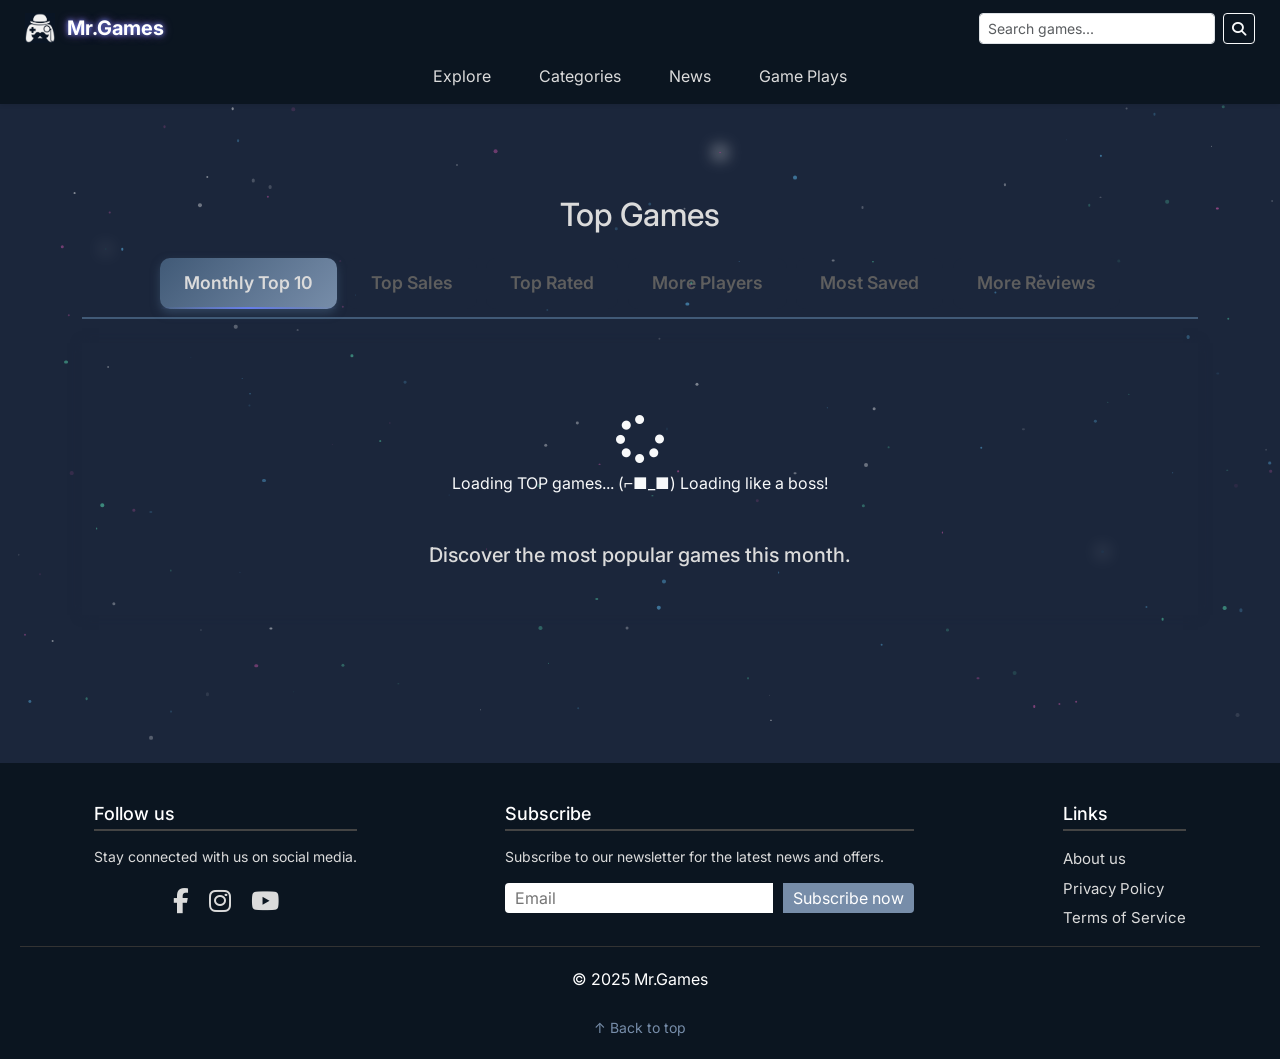
<file: top.html>
<!DOCTYPE html>
<html lang="en">
<head>
  <meta charset="UTF-8" />
  <meta name="viewport" content="width=device-width, initial-scale=1.0"/>
  <title>Mr.Games - Top games</title>

  <!-- Bootstrap CSS -->
  <link href="https://cdn.jsdelivr.net/npm/bootstrap@5.3.6/dist/css/bootstrap.min.css" rel="stylesheet">
  
  <!-- Custom CSS -->
  <link rel="stylesheet" href="/css/style.css">
  <link rel="stylesheet" href="/css/top.css">

  <!-- Google Fonts -->
  <link href="https://fonts.googleapis.com/css2?family=Inter:wght@400;600&display=swap" rel="stylesheet">

  <!-- Font Awesome -->
  <link rel="stylesheet" href="https://cdnjs.cloudflare.com/ajax/libs/font-awesome/6.7.2/css/all.min.css">
</head>
<body>
  <!-- Navbar -->
   <header>
        <nav class="navbar navbar-dark bg-navbar fixed-top shadow-sm py-2">
            <!-- Cometas -->
            <div class="shooting-stars"></div>

            <div class="container-fluid flex-column">
                <div class="d-flex align-items-center justify-content-between flex-wrap mx-lg-auto w-98">

                    <!-- Pantalla grande -->
                    <a href="index.html" class="d-none d-lg-flex align-items-center text-decoration-none">
                        <img src="/img/Logo2.png" alt="Logo" style="width: 30px; height: auto;"  class="logo me-1">
                        <span class="navbar-brand mb-0 ms-2">Mr.Games</span>
                    </a>

                    <form class="d-none d-lg-flex ms-auto" role="search">
                        <input class="form-control form-control-sm me-2" type="search" placeholder="Search games..." aria-label="Buscar">
                        <button class="btn btn-outline-light btn-sm" type="submit"><i class="fas fa-search"></i></button>
                    </form>

                    <!-- Pantalla chica -->
                    <div class="d-flex d-lg-none w-100 align-items-center justify-content-between">
                        
                        <a href="index.html" class="text-decoration-none">
                            <img src="/img/Logo2.png" alt="Logo" class="logo me-2">
                        </a>

                        <a href="index.html" class="navbar-brand mb-0 mx-auto text-center">Mr.Games</a>

                        <button class="navbar-toggler" type="button" data-bs-toggle="collapse" data-bs-target="#navbarCollapse"
                            aria-controls="navbarCollapse" aria-expanded="false" aria-label="Toggle navigation">
                            <span class="navbar-toggler-icon"></span>
                        </button>
                    </div>

                </div>

                <!-- Enlaces pantalla grande -->
                <ul class="navbar-nav w-100 d-none d-lg-flex flex-row justify-content-center mt-2">
                    <li class="nav-item mx-2"><a class="nav-link boton-brinco" href="index.html">Explore</a></li>
                    <li class="nav-item mx-2"><a class="nav-link boton-brinco" href="categorias.html">Categories</a></li>
                    <li class="nav-item mx-2"><a class="nav-link boton-brinco" href="noticias.html">News</a></li>
                    <li class="nav-item mx-2"><a class="nav-link boton-brinco" href="videos.html">Game Plays</a></li>
                </ul>

                <!-- Menú colapsado -->
                <div class="collapse navbar-collapse w-100 mt-2 d-lg-none" id="navbarCollapse">
                    
                    <form class="d-flex mb-3" role="search">
                        <input class="form-control form-control-sm me-2" type="search" placeholder="Search..." aria-label="Buscar">
                        <button class="btn btn-outline-light btn-sm" type="submit"><i class="fas fa-search"></i></button>
                    </form>

                    <ul class="navbar-nav w-100 d-flex flex-column align-items-center">
                        <li class="nav-item mx-2"><a class="nav-link boton-brinco" href="index.html">Explore</a></li>
                        <li class="nav-item mx-2"><a class="nav-link boton-brinco" href="categorias.html">Categories</a></li>
                        <li class="nav-item mx-2"><a class="nav-link boton-brinco" href="noticias.html">News</a></li>
                        <li class="nav-item mx-2"><a class="nav-link boton-brinco" href="videos.html">Game Plays</a></li>
                    </ul>
                </div>
            </div>
        </nav>
    </header>

    <div class="particle-container" id="particleContainer">
        <!-- Main content -->
        <main class="container my-5 pt-5">
            <h2 class="mb-4 text-center">Top Games</h2>

            <!-- Tabs/Pills navigation -->
            <ul class="nav nav-pills justify-content-center mb-4" id="topGamesTabs" role="tablist">
                <li class="nav-item mb-2" role="presentation"><button class="nav-link active" id="monthly-tab" data-bs-toggle="pill" data-bs-target="#monthly" type="button" role="tab">Monthly Top 10</button></li>
                <li class="nav-item mb-2" role="presentation"><button class="nav-link" id="sales-tab" data-bs-toggle="pill" data-bs-target="#sales" type="button" role="tab">Top Sales</button></li>
                <li class="nav-item mb-2" role="presentation"><button class="nav-link" id="rated-tab" data-bs-toggle="pill" data-bs-target="#rated" type="button" role="tab">Top Rated</button></li>
                <li class="nav-item mb-2" role="presentation"><button class="nav-link" id="players-tab" data-bs-toggle="pill" data-bs-target="#players" type="button" role="tab">More Players</button></li>
                <li class="nav-item mb-2" role="presentation"><button class="nav-link" id="added-tab" data-bs-toggle="pill" data-bs-target="#added" type="button" role="tab">Most Saved</button></li>
                <li class="nav-item mb-2" role="presentation"><button class="nav-link" id="reviewed-tab" data-bs-toggle="pill" data-bs-target="#reviewed" type="button" role="tab">More Reviews</button></li>
            </ul>

            <!-- Tabs content -->
            <div class="tab-content" id="topGamesTabsContent" >
            <div id="loading-spinner" class="text-center my-5"><i class="fas fa-spinner fa-spin fa-3x text-light"></i><p class="text-light mt-2">Loading TOP games... (⌐■_■) Loading like a boss!</p></div>
            <div class="tab-pane fade show active" id="monthly" role="tabpanel"><h5 class="text-center mb-4">Discover the most popular games this month.</h5><div class="row" id="game-list"></div></div>
            <div class="tab-pane fade" id="sales" role="tabpanel"><h5 class="text-center mb-4">Check out the best-selling games.</h5><div class="row" id="top-sales-list"></div></div>
            <div class="tab-pane fade" id="rated" role="tabpanel"><h5 class="text-center mb-4">Games with the highest ratings.</h5><div class="row" id="top-rated-list"></div></div>
            <div class="tab-pane fade" id="players" role="tabpanel"><h5 class="text-center mb-4">Games with the most active players.</h5><div class="row" id="most-played-list"></div></div>
            <div class="tab-pane fade" id="added" role="tabpanel"><h5 class="text-center mb-4">Most saved games by users.</h5><div class="row" id="most-added-list"></div></div>
            <div class="tab-pane fade" id="reviewed" role="tabpanel"><h5 class="text-center mb-4">Games with the most reviews.</h5><div class="row" id="most-reviewed-list"></div></div></div>
        </main>
    </div>

  <!-- Footer -->
 <footer>
        <div class="footer-container">

            <!-- Redes sociales -->
            <div class="footer-section social">
                <h3>Follow us</h3>
                <p>Stay connected with us on social media.</p>
                <div class="social-icons">
                    <a href="https://facebook.com" target="_blank"><i class="fab fa-facebook-f"></i></a>
                    <a href="https://instagram.com" target="_blank"><i class="fab fa-instagram"></i></a>
                    <a href="https://youtube.com" target="_blank"><i class="fab fa-youtube"></i></a>
                </div>
            </div>

            <!-- Newsletter -->
            <div class="footer-section newsletter">
                <h3>Subscribe</h3>
                <p>Subscribe to our newsletter for the latest news and offers.</p>
                <form>
                    <input type="email" placeholder="Email">
                    <button type="submit">Subscribe now</button>
                </form>
            </div>

            <!-- Políticas y créditos -->
            <div class="footer-section links">
                <h3>Links</h3>
                <ul>
                    <li><a href="#">About us</a></li>
                    <li><a href="#">Privacy Policy</a></li>
                    <li><a href="#">Terms of Service</a></li>
                </ul>
            </div>
        </div>

        <div class="footer-bottom">
            <p>&copy; 2025 Mr.Games</p>
            <a href="#top" class="back-to-top">↑ Back to top</a>
        </div>
    </footer>


  <!-- Scripts -->
  <script src="https://cdn.jsdelivr.net/npm/bootstrap@5.3.6/dist/js/bootstrap.bundle.min.js"></script>
  <script src="/js/top.js"></script>
  <script src="/js/search.js"></script>
</body>
</html>
</file>
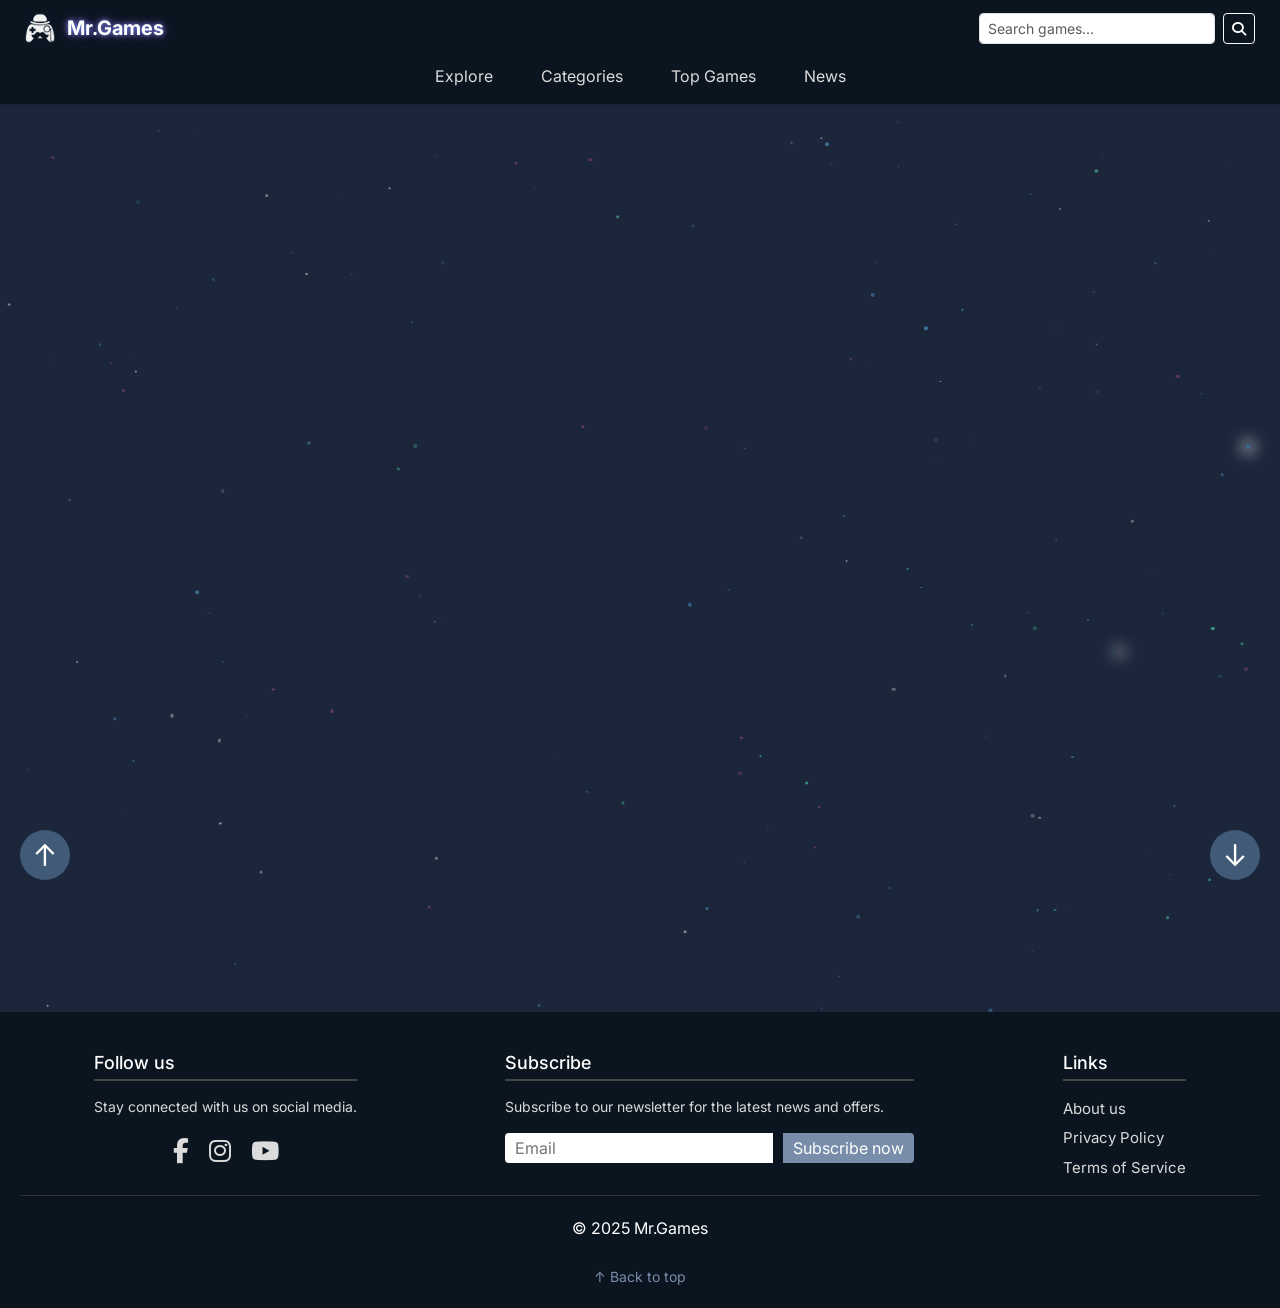
<file: videos.html>
<!DOCTYPE html>
<html lang="en">
<head>
    <meta charset="UTF-8">
    <meta name="viewport" content="width=device-width, initial-scale=1.0">
    <title>Mr.Games</title>

    <!-- Bootstrap CSS -->
    <link href="https://cdn.jsdelivr.net/npm/bootstrap@5.3.6/dist/css/bootstrap.min.css" rel="stylesheet" integrity="sha384-4Q6Gf2aSP4eDXB8Miphtr37CMZZQ5oXLH2yaXMJ2w8e2ZtHTl7GptT4jmndRuHDT" crossorigin="anonymous">
    
    <!-- Style CSS -->
    <link rel="stylesheet" href="/css/style.css">
    <link rel="stylesheet" href="/css/videos.css">

    <!-- Google fonts -->
    <link rel="preconnect" href="https://fonts.googleapis.com">
    <link rel="preconnect" href="https://fonts.gstatic.com" crossorigin>
    <link href="https://fonts.googleapis.com/css2?family=Inter:ital,opsz,wght@0,14..32,100..900;1,14..32,100..900&display=swap" rel="stylesheet">
    
    <!--Icons -->
    <link rel="stylesheet" href="https://cdnjs.cloudflare.com/ajax/libs/font-awesome/6.7.2/css/all.min.css" integrity="sha512-Evv84Mr4kqVGRNSgIGL/F/aIDqQb7xQ2vcrdIwxfjThSH8CSR7PBEakCr51Ck+w+/U6swU2Im1vVX0SVk9ABhg==" crossorigin="anonymous" referrerpolicy="no-referrer" />
</head>

<body id="top">
    
    <!-- Menú de navegación -->
    <header>
    
        <nav class="navbar navbar-dark bg-navbar fixed-top shadow-sm py-2">
            <!-- Cometas -->
            <div class="shooting-stars"></div>
            
            <div class="container-fluid flex-column">

                <div class="d-flex align-items-center justify-content-between flex-wrap mx-lg-auto w-98">

                    <!-- Pantalla grande -->
                    <a href="index.html" class="d-none d-lg-flex align-items-center text-decoration-none">
                        <img src="/img/Logo2.png" alt="Logo" style="width: 30px; height: auto;"  class="logo me-1">
                        <span class="navbar-brand mb-0 ms-2">Mr.Games</span>
                    </a>

                    <form class="d-none d-lg-flex ms-auto" role="search">
                        <input class="form-control form-control-sm me-2" type="search" placeholder="Search games..." aria-label="Buscar">
                        <button class="btn btn-outline-light btn-sm" type="submit"><i class="fas fa-search"></i></button>
                    </form>

                    <!-- Pantalla chica -->
                    <div class="d-flex d-lg-none w-100 align-items-center justify-content-between">
                        
                        <a href="index.html" class="text-decoration-none">
                            <img src="/img/Logo2.png" alt="Logo" class="logo me-2">
                        </a>

                        <a href="index.html" class="navbar-brand mb-0 mx-auto text-center">Mr.Games</a>

                        <button class="navbar-toggler" type="button" data-bs-toggle="collapse" data-bs-target="#navbarCollapse"
                            aria-controls="navbarCollapse" aria-expanded="false" aria-label="Toggle navigation">
                            <span class="navbar-toggler-icon"></span>
                        </button>
                    </div>

                </div>

                <!-- Enlaces pantalla grande -->
                <ul class="navbar-nav w-100 d-none d-lg-flex flex-row justify-content-center mt-2">
                    <li class="nav-item mx-2"><a class="nav-link boton-brinco" href="index.html">Explore</a></li>
                    <li class="nav-item mx-2"><a class="nav-link boton-brinco" href="categorias.html">Categories</a></li>
                    <li class="nav-item mx-2"><a class="nav-link boton-brinco" href="top.html">Top Games</a></li>
                    <li class="nav-item mx-2"><a class="nav-link boton-brinco" href="noticias.html">News</a></li>
                </ul>

                <!-- Menú colapsado -->
                <div class="collapse navbar-collapse w-100 mt-2 d-lg-none" id="navbarCollapse">
                    
                    <form class="d-flex mb-3" role="search">
                        <input class="form-control form-control-sm me-2" type="search" placeholder="Buscar juegos..." aria-label="Buscar">
                        <button class="btn btn-outline-light btn-sm" type="submit"><i class="fas fa-search"></i></button>
                    </form>

                    <ul class="navbar-nav w-100 d-flex flex-column align-items-center">
                    <li class="nav-item mx-2"><a class="nav-link boton-brinco" href="index.html">Explore</a></li>   
                    <li class="nav-item mx-2"><a class="nav-link boton-brinco" href="categorias.html">Categories</a></li>
                    <li class="nav-item mx-2"><a class="nav-link boton-brinco" href="top.html">Top Games</a></li>
                    <li class="nav-item mx-2"><a class="nav-link boton-brinco" href="noticias.html">News</a></li>
                    </ul>
                </div>
            </div>
        </nav>

        <div class="container mt-5 pt-3">
            <div class="row">
                <div class="col-md-12">
                  
                </div>
            </div>
        </div>
    </header>
    <br>
    <br>


    <div class="particle-container" id="particleContainer">
        <!-- Contenido principal --> 
        <div class="content">
            <main class="container-fluid px-0">
            <div id="videos" class="video-wrapper"></div>
            </main>
            <br><br>
        </div>
    </div>

    <!-- Footer -->
    <footer>
        <div class="footer-container">

            <!-- Redes sociales -->
            <div class="footer-section social">
                <h3>Follow us</h3>
                <p>Stay connected with us on social media.</p>
                <div class="social-icons">
                    <a href="https://facebook.com" target="_blank"><i class="fab fa-facebook-f"></i></a>
                    <a href="https://instagram.com" target="_blank"><i class="fab fa-instagram"></i></a>
                    <a href="https://youtube.com" target="_blank"><i class="fab fa-youtube"></i></a>
                </div>
            </div>

            <!-- Newsletter -->
            <div class="footer-section newsletter">
                <h3>Subscribe</h3>
                <p>Subscribe to our newsletter for the latest news and offers.</p>
                <form>
                    <input type="email" placeholder="Email">
                    <button type="submit">Subscribe now</button>
                </form>
            </div>

            <!-- Políticas y créditos -->
            <div class="footer-section links">
                <h3>Links</h3>
                <ul>
                    <li><a href="#">About us</a></li>
                    <li><a href="#">Privacy Policy</a></li>
                    <li><a href="#">Terms of Service</a></li>
                </ul>
            </div>
        </div>

        <div class="footer-bottom">
            <p>&copy; 2025 Mr.Games</p>
            <a href="#top" class="back-to-top">↑ Back to top</a>
        </div>
    </footer>

    <!-- Font Awesome CDN -->

    <!-- Bootstrap JS -->
    <script src="https://cdn.jsdelivr.net/npm/bootstrap@5.3.6/dist/js/bootstrap.bundle.min.js" integrity="sha384-j1CDi7MgGQ12Z7Qab0qlWQ/Qqz24Gc6BM0thvEMVjHnfYGF0rmFCozFSxQBxwHKO" crossorigin="anonymous"></script>
    
    <!-- App JS -->
    <script src="/js/videos.js"></script>
    <script src="/js/search.js"></script>
</body>
</html>
</file>
<file: css/style.css>
:root
{
    --oscuro: #0b1520;
    --fuerte: #1b263b;
    --medio: #415a77;
    --claro: #778da9;
    --gris: #dbdbdb;
    --grisMedio: #5e5e5e;
    --grisOscuro: #373737;
}

body 
{
    font-family: "Inter", sans-serif;
    font-optical-sizing: auto;
    font-style: normal;
    background-color: var(--fuerte);
    color: var(--gris);
    transition: background-color 0.5s ease, color 0.5s ease;
    margin: 0;
    padding-top: 100px;
    height: 100%;
}

.content 
{
    min-height: calc(100vh - 56px);
    display: flex;
    flex-direction: column;
    justify-content: space-between;
}

main 
{
    flex: 1;
}

/* Menú navegación */
.navbar-brand 
{
    font-weight: bold;
}

.bg-navbar 
{
    background-color: var(--oscuro);
}

.logo 
{
    width: 35px;
    height: 35px;
}

.nav-link 
{
    color: var(--gris);
    transition: color 0.3s ease;
    text-align: center;
    padding: 10px;
}

.nav-link:hover 
{
    color: white;
    transform: scaleX(1.1);
}

.w-98 
{
    width: 98%;
}

/* PARTÍCULAS */
.particle-container 
{
    position: relative;
    width: 100%;
    height: 100%;
    background: var(--fuerte);
    overflow: hidden;
    padding-bottom: 100px;
}

/* Partículas individuales */
.particle 
{
    position: absolute;
    background: rgba(255, 255, 255, 0.7);
    border-radius: 50%;
    pointer-events: none;
    transition: 
    box-shadow 0.5s ease, 
    transform 0.5s ease,
    opacity 0.5s ease;
}

/* Efecto de brillo */
.particle.glow 
{
    box-shadow: 0 0 15px 5px rgba(255, 255, 255, 0.9);
    transform: scale(1.5);
    opacity: 1;
}

/*Animacion botones */
.boton-brinco 
{
    transition: transform 0.2s ease-in-out;
}

.boton-brinco:hover 
{
    animation: saltar 0.5s ease;
}

@keyframes saltar 
{
    0%   { transform: translateY(0); }
    30%  { transform: translateY(-8px); }
    50%  { transform: translateY(0); }
    70%  { transform: translateY(-4px); }
    100% { transform: translateY(0); }
}

.nav-link {
  position: relative;
  padding: 0.5rem 1rem;
  transition: all 0.3s ease;
}

.nav-link::after {
  content: '';
  position: absolute;
  bottom: 0;
  left: 50%;
  width: 0;
  height: 2px;
  background: linear-gradient(90deg, transparent, var(--medio), transparent);
  transition: all 0.3s ease;
}

.nav-link:hover::after,
.nav-link.active::after {
  width: 100%;
  left: 0;
}

/* Brillo del Logo*/
.navbar-brand {
  text-shadow: 0 0 5px #667eea, 0 0 10px #764ba2;
  animation: neonGlow 2s infinite alternate;
}

@keyframes neonGlow {
  from {
    text-shadow: 0 0 5px #667eea, 0 0 10px #764ba2;
  }
  to {
    text-shadow: 0 0 10px #667eea, 0 0 20px #764ba2, 0 0 30px #8a2be2;
  }
}

/* COMETA */
/* Efecto de cometas/estrellas fugaces */
.shooting-stars {
  position: absolute;
  top: 0;
  left: 0;
  width: 100%;
  height: 100%;
  overflow: hidden;
  pointer-events: none;
  z-index: 0;
}

.shooting-star {
  position: absolute;
  top: 50%;
  left: 0;
  width: 100px;
  height: 1px;
  background: linear-gradient(90deg, rgba(255,255,255,0), rgba(255,255,255,0.8));
  transform-origin: left center;
  animation: shootingStar 8s linear infinite;
  opacity: 0;
}

@keyframes shootingStar {
  0% {
    transform: translateX(0) translateY(0);
    opacity: 0;
  }
  10% {
    opacity: 1;
  }
  100% {
    transform: translateX(2000px) translateY(-10px);
    opacity: 0;
  }
}

/* Footer */
footer 
{
    background-color: var(--oscuro);
    color: white;
    padding: 40px 20px 20px;
    position: relative;
}

.footer-container 
{
    display: flex;
    flex-wrap: wrap;
    justify-content: space-around;
    gap: 40px;
    max-width: 1200px;
    margin: auto;
}

.footer-container p 
{
    font-size: 14px;
    color: var(--gris);
}

.footer-section h3 
{
    margin-bottom: 15px;
    font-size: 18px;
    border-bottom: 2px solid #444;
    padding-bottom: 5px;
}

.social-icons 
{
    display: flex;
    justify-content: center;
    align-items: center;
}

.social-icons a 
{
    color: var(--gris);
    margin: 0 10px;
    font-size: 25px;
}

.social-icons i 
{
    transition: transform 0.3s ease;
    display: inline-block;
}

.social-icons a:hover i 
{
    color: var(--claro);
    transform: scale(1.2);
}

.newsletter form 
{
    display: flex;
    align-items: center;
    justify-content: center;
    gap: 10px;
}

.newsletter input 
{
    padding: 10px;
    border: none;
    border-radius: 4px 0 0 4px;
    outline: none;
    width: auto;
    max-height: 30px;
}

.newsletter button 
{
    padding: 0 10px;
    border: none;
    background: var(--claro);
    color: white;
    cursor: pointer;
    border-radius: 0 4px 4px 0;
    transition: background 0.3s ease;
    width: auto;
    height: 30px;
    display: flex;
    align-items: center;
    justify-content: center;
}

.newsletter button:hover 
{
    background: var(--medio);
}

.footer-section ul 
{
    list-style: none;
    padding: 0;
}

.footer-section li 
{
    margin: 5px 0;
}

.footer-section a 
{
    display: inline-block;
    color: var(--gris);
    text-decoration: none;
    transition: color 0.3s ease, transform 0.3s ease;
}

.footer-section a:hover 
{
    color: var(--claro);
    transform: scale(1.05);
}

.links a
{
    font-size: 15px;
}

.footer-bottom 
{
    text-align: center;
    padding-top: 20px;
    border-top: 1px solid #333;
}

.back-to-top 
{
    display: inline-block;
    margin-top: 10px;
    color: var(--claro);
    font-size: 14px;
    text-decoration: none;
    transition: transform 0.3s ease;
}

.back-to-top:hover 
{
    transform: translateY(-3px);
    color: var(--gris);
}

/* Responsive */
@media (max-width: 991px) 
{
    .newsletter input 
    {
        width: 180px;
    }

    .links ul 
    {
        display: flex;
        flex-direction: row;
        align-items: center;
        gap: 15px;
    };
}

@media (max-width: 768px) 
{
    .footer-container 
    {
        flex-direction: column;
        align-items: center;
        gap: 30px;
    }

    .newsletter input 
    {
        width: 140px;
    }
}
</file>
<file: css/top.css>
h2 
{
    color: var(--girs);
}

.card 
{
    background: var(--grisOscuro);
    border-radius: 8px;
    box-shadow: 0 2px 8px rgb(0 0 0 / 0.1);
    overflow: hidden;
    display: flex;
    flex-direction: column;
}

.card:hover 
{
    transform: translateY(-5px);
    transition: transform 0.2s ease;
    box-shadow: 0 4px 20px rgba(255,255,255,0.2) !important;
}

.card-img-top 
{
    width: 100%;
    height: 180px;
    object-fit: cover;
}

.card-body 
{
    padding: 15px;
    flex: 1;
    display: flex;
    flex-direction: column;
    justify-content: space-between;
}

.card-title 
{
    font-weight: bold;
    font-size: 1.2rem;
    margin: 0 0 10px;
    color: white;
    text-decoration: none;
}

.card-text 
{
    color: var(--gris);
}

.top-link 
{
    margin-top: 15px;
    align-self: flex-start;
    color: var(--gris);
    text-decoration: none;
}

.top-link .nav-pills:hover 
{
    text-decoration: underline;
    font-weight: bold;
}

.badge.bg-info 
{
    background-color: var(--claro) !important;
    color: #fff !important;
    font-size: 0.75rem;
    padding: 0.4em 0.6em;
    border-radius: 6px;
}

.btn.btn-primary.mt-3 
{
    background-color: #373737; /* Fondo gris oscuro */
    border: 2px solid white;   /* Borde blanco */
    color: white;              /* Texto blanco */
    transition: background-color 0.3s, color 0.3s;
    width: 5rem;
}

.btn.btn-primary.mt-3:hover {
    background-color: white;  /* Fondo blanco al hacer hover */
    color: #373737;           /* Texto gris oscuro para contraste */
}

.section-carousel-wrapper {
  overflow: hidden;
  position: relative;
}

#section-carousel {
  display: flex;
  width: 600%; /* 6 secciones = 600% */
  transition: transform 0.5s ease-in-out;
}

.carousel-section {
  width: 100%;
  padding: 1rem;
  flex-shrink: 0;
}

.carousel-nav {
  position: absolute;
  top: 50%;
  transform: translateY(-50%);
  background-color: #0d6efd;
  color: white;
  border: none;
  font-size: 2rem;
  padding: 0.5rem 1rem;
  z-index: 10;
  cursor: pointer;
  opacity: 0.8;
}

.carousel-nav.left {
  left: 0;
}

.carousel-nav.right {
  right: 0;
}
/* Contenedor de tabs */
.nav-tabs, .nav-pills {
  border-bottom: 2px solid var(--medio);
  justify-content: center; /* Centrar tabs */
  margin-bottom: 2rem;
}

/* Estilo general de las tabs/pills */
.nav-tabs .nav-link,
.nav-pills .nav-link {
  color: var(--grisMedio);
  font-weight: 600;
  font-size: 1.1rem;
  padding: 0.75rem 1.5rem;
  border: none;
  border-radius: 10px;
  margin: 0 0.3rem;
  transition: all 0.3s ease;
  background-color: transparent;
}

/* Cuando están inactivas, fondo medio oscuro */
.nav-tabs .nav-link:not(.active),
.nav-pills .nav-link:not(.active) {
  background-color: var(--fuerte);
}

/* Cuando están activas */
.nav-tabs .nav-link.active,
.nav-pills .nav-link.active {
  color: var(--gris);
  background: linear-gradient(135deg, var(--medio), var(--claro));
  box-shadow: 0 4px 10px rgba(65, 90, 119, 0.6);
}

/* Hover en tabs inactivas */
.nav-tabs .nav-link:hover,
.nav-pills .nav-link:hover {
  color: var(--gris);
  background-color: var(--medio);
  cursor: pointer;
}

/* Contenedor del contenido de cada tab */
.tab-content {
  background-color: var(--fuerte);
  border-radius: 0px;
  padding: 1.5rem;
  box-shadow: 0 0 10px rgba(27, 38, 59, 0.5);
  color: var(--gris);
  min-height: 250px; /* ajusta según contenido */
}
.ranking-badge {
  background-color: var(--fuerte);
  color: var(--gris);
  font-weight: bold;
  border-radius: 50%;
  padding: 6px 10px;
  font-size: 0.9rem;
  box-shadow: 0 0 6px rgba(0, 0, 0, 0.3);
  transition: transform 0.2s ease, background-color 0.3s ease;
  z-index: 10;
}

.ranking-badge:hover {
  background-color: var(--medio);
  transform: scale(1.1);
  cursor: default;
}

/* PARTÍCULAS */
.particle-container 
{
    position: relative;
    width: 100%;
    height: 100%;
    background: var(--fuerte);
    overflow: hidden;
    padding-bottom: 100px;
}

/* Partículas individuales */
.particle 
{
    position: absolute;
    background: rgba(255, 255, 255, 0.7);
    border-radius: 50%;
    pointer-events: none;
    transition: 
    box-shadow 0.5s ease, 
    transform 0.5s ease,
    opacity 0.5s ease;
}

/* Efecto de brillo */
.particle.glow 
{
    box-shadow: 0 0 15px 5px rgba(255, 255, 255, 0.9);
    transform: scale(1.5);
    opacity: 1;
}

/*Animacion botones */
.boton-brinco 
{
    transition: transform 0.2s ease-in-out;
}

.boton-brinco:hover 
{
    animation: saltar 0.5s ease;
}

@keyframes saltar 
{
    0%   { transform: translateY(0); }
    30%  { transform: translateY(-8px); }
    50%  { transform: translateY(0); }
    70%  { transform: translateY(-4px); }
    100% { transform: translateY(0); }
}

.nav-link {
  position: relative;
  padding: 0.5rem 1rem;
  transition: all 0.3s ease;
}

.nav-link::after {
  content: '';
  position: absolute;
  bottom: 0;
  left: 50%;
  width: 0;
  height: 2px;
  background: linear-gradient(90deg, transparent, #667eea, transparent);
  transition: all 0.3s ease;
}

.nav-link:hover::after,
.nav-link.active::after {
  width: 100%;
  left: 0;
}

/* Brillo del Logo*/
.navbar-brand {
  text-shadow: 0 0 5px #667eea, 0 0 10px #764ba2;
  animation: neonGlow 2s infinite alternate;
}

@keyframes neonGlow {
  from {
    text-shadow: 0 0 5px #667eea, 0 0 10px #764ba2;
  }
  to {
    text-shadow: 0 0 10px #667eea, 0 0 20px #764ba2, 0 0 30px #8a2be2;
  }
}

/* COMETA */
/* Efecto de cometas/estrellas fugaces */
.shooting-stars {
  position: absolute;
  top: 0;
  left: 0;
  width: 100%;
  height: 100%;
  overflow: hidden;
  pointer-events: none;
  z-index: 0;
}

.shooting-star {
  position: absolute;
  top: 50%;
  left: 0;
  width: 100px;
  height: 1px;
  background: linear-gradient(90deg, rgba(255,255,255,0), rgba(255,255,255,0.8));
  transform-origin: left center;
  animation: shootingStar 8s linear infinite;
  opacity: 0;
}

@keyframes shootingStar {
  0% {
    transform: translateX(0) translateY(0);
    opacity: 0;
  }
  10% {
    opacity: 1;
  }
  100% {
    transform: translateX(2000px) translateY(-10px);
    opacity: 0;
  }
}
</file>
<file: css/videos.css>
html, body {
  margin: 0;
  padding: 0;
  height: 100%;
 
}

.video-wrapper {
    margin-top: 20px;
  height: 80vh;
  width: 100vw;
  overflow: hidden;
  position: relative;
  
}

.video-card {
  height: 100vh;
  width: 100vw;
  position: absolute;
  top: 0;
  left: 0;
  transition: transform 0.5s ease;
  display: flex;
  flex-direction: column;
  justify-content: center;
  align-items: center;
}

.thumbnail,
iframe {
  height: 100%;
  width: 100%;
  object-fit: cover;
  border: none;
}
#scroll-right-btn,#scroll-left-btn {
  position: fixed;
  bottom: 30px;
  right: 30px;
  width: 60px;
  height: 60px;
  border-radius: 50%;
  border: none;
  background-color:var(--medio);
  color: white;
  font-size: 24px;
  cursor: pointer;
  z-index: 999;
  display: flex;
  align-items: center;
  justify-content: center;
  transition: background 0.3s, transform 0.2s;
}

#scroll-right-btn:hover, #scroll-left-btn:hover {
  background-color: var(--fuerte);
  transform: scale(1.1);
}

.video-container {
  display: flex;
  flex-direction: column;
  align-items: stretch;
  width: 100vw;
}

.video-card {
  width: 100vw;
  height: 100vh;
  overflow: hidden;
}

.video-card iframe,
.video-card img {
  width: 100%;
  height: 100%;
  object-fit: cover;
}

/* PARTÍCULAS */
.particle-container 
{
    position: relative;
    width: 100%;
    height: 100%;
    background: var(--fuerte);
    overflow: hidden;
    padding-bottom: 100px;
}

/* Partículas individuales */
.particle 
{
    position: absolute;
    background: rgba(255, 255, 255, 0.7);
    border-radius: 50%;
    pointer-events: none;
    transition: 
    box-shadow 0.5s ease, 
    transform 0.5s ease,
    opacity 0.5s ease;
}

/* Efecto de brillo */
.particle.glow 
{
    box-shadow: 0 0 15px 5px rgba(255, 255, 255, 0.9);
    transform: scale(1.5);
    opacity: 1;
}

/*Animacion botones */
.boton-brinco 
{
    transition: transform 0.2s ease-in-out;
}

.boton-brinco:hover 
{
    animation: saltar 0.5s ease;
}

@keyframes saltar 
{
    0%   { transform: translateY(0); }
    30%  { transform: translateY(-8px); }
    50%  { transform: translateY(0); }
    70%  { transform: translateY(-4px); }
    100% { transform: translateY(0); }
}

.nav-link {
  position: relative;
  padding: 0.5rem 1rem;
  transition: all 0.3s ease;
}

.nav-link::after {
  content: '';
  position: absolute;
  bottom: 0;
  left: 50%;
  width: 0;
  height: 2px;
  background: linear-gradient(90deg, transparent, #667eea, transparent);
  transition: all 0.3s ease;
}

.nav-link:hover::after,
.nav-link.active::after {
  width: 100%;
  left: 0;
}

/* Brillo del Logo*/
.navbar-brand {
  text-shadow: 0 0 5px #667eea, 0 0 10px #764ba2;
  animation: neonGlow 2s infinite alternate;
}

@keyframes neonGlow {
  from {
    text-shadow: 0 0 5px #667eea, 0 0 10px #764ba2;
  }
  to {
    text-shadow: 0 0 10px #667eea, 0 0 20px #764ba2, 0 0 30px #8a2be2;
  }
}

/* COMETA */
/* Efecto de cometas/estrellas fugaces */
.shooting-stars {
  position: absolute;
  top: 0;
  left: 0;
  width: 100%;
  height: 100%;
  overflow: hidden;
  pointer-events: none;
  z-index: 0;
}

.shooting-star {
  position: absolute;
  top: 50%;
  left: 0;
  width: 100px;
  height: 1px;
  background: linear-gradient(90deg, rgba(255,255,255,0), rgba(255,255,255,0.8));
  transform-origin: left center;
  animation: shootingStar 8s linear infinite;
  opacity: 0;
}

@keyframes shootingStar {
  0% {
    transform: translateX(0) translateY(0);
    opacity: 0;
  }
  10% {
    opacity: 1;
  }
  100% {
    transform: translateX(2000px) translateY(-10px);
    opacity: 0;
  }
}
</file>
